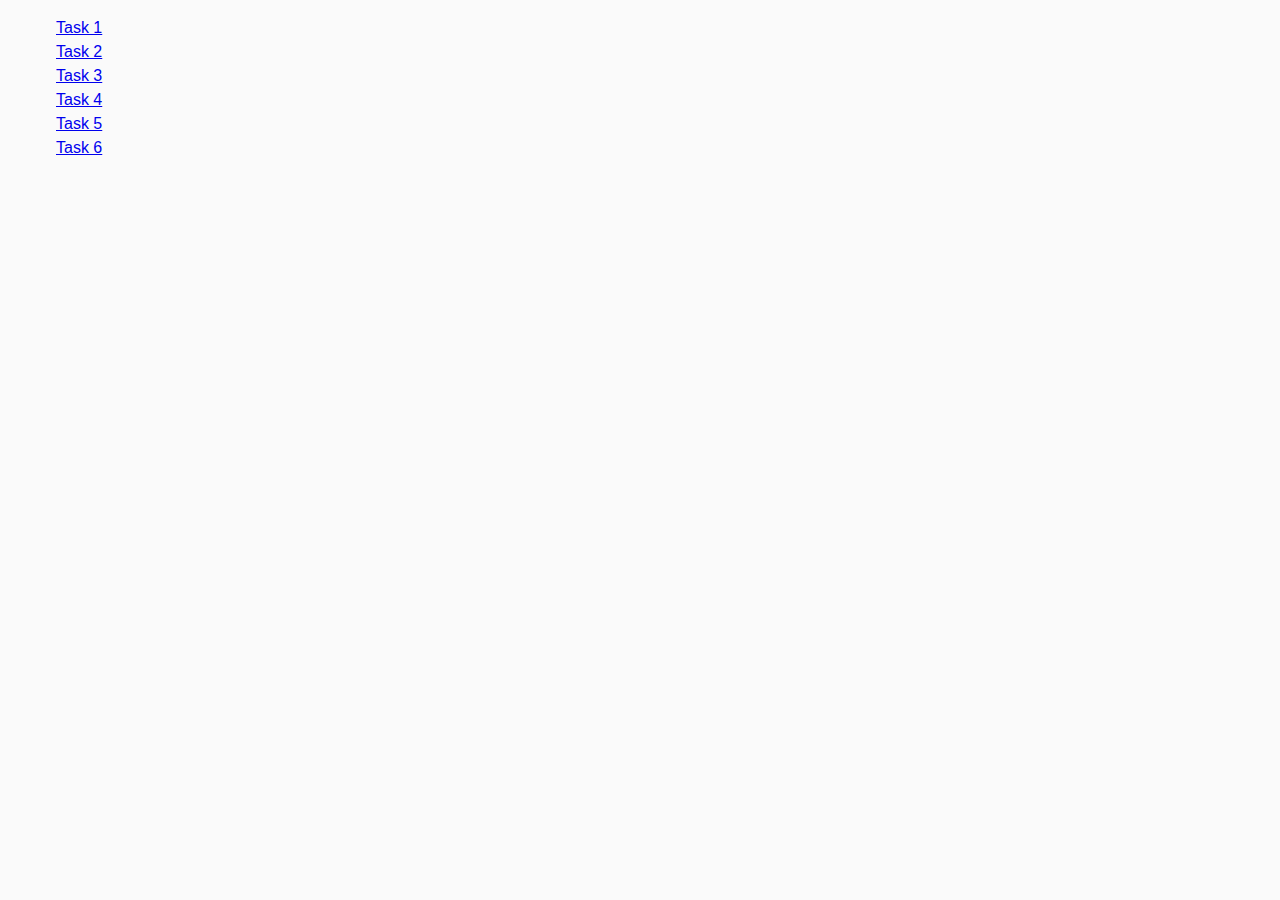
<file: index.html>
<!DOCTYPE html>
<html lang="en">
  <head>
    <meta charset="UTF-8" />
    <meta http-equiv="X-UA-Compatible" content="IE=edge" />
    <meta name="viewport" content="width=device-width, initial-scale=1.0" />
    <title>hw_js_7</title>
    <link rel="stylesheet" href="./css/common.css" />
  </head>
  <body>
    <ul>
      <li><a href="./task-1.html">Task 1</a></li>
      <li><a href="./task-2.html">Task 2</a></li>
      <li><a href="./task-3.html">Task 3</a></li>
      <li><a href="./task-4.html">Task 4</a></li>
      <li><a href="./task-5.html">Task 5</a></li>
      <li><a href="./task-6.html">Task 6</a></li>
    </ul>
  </body>
</html>
</file>
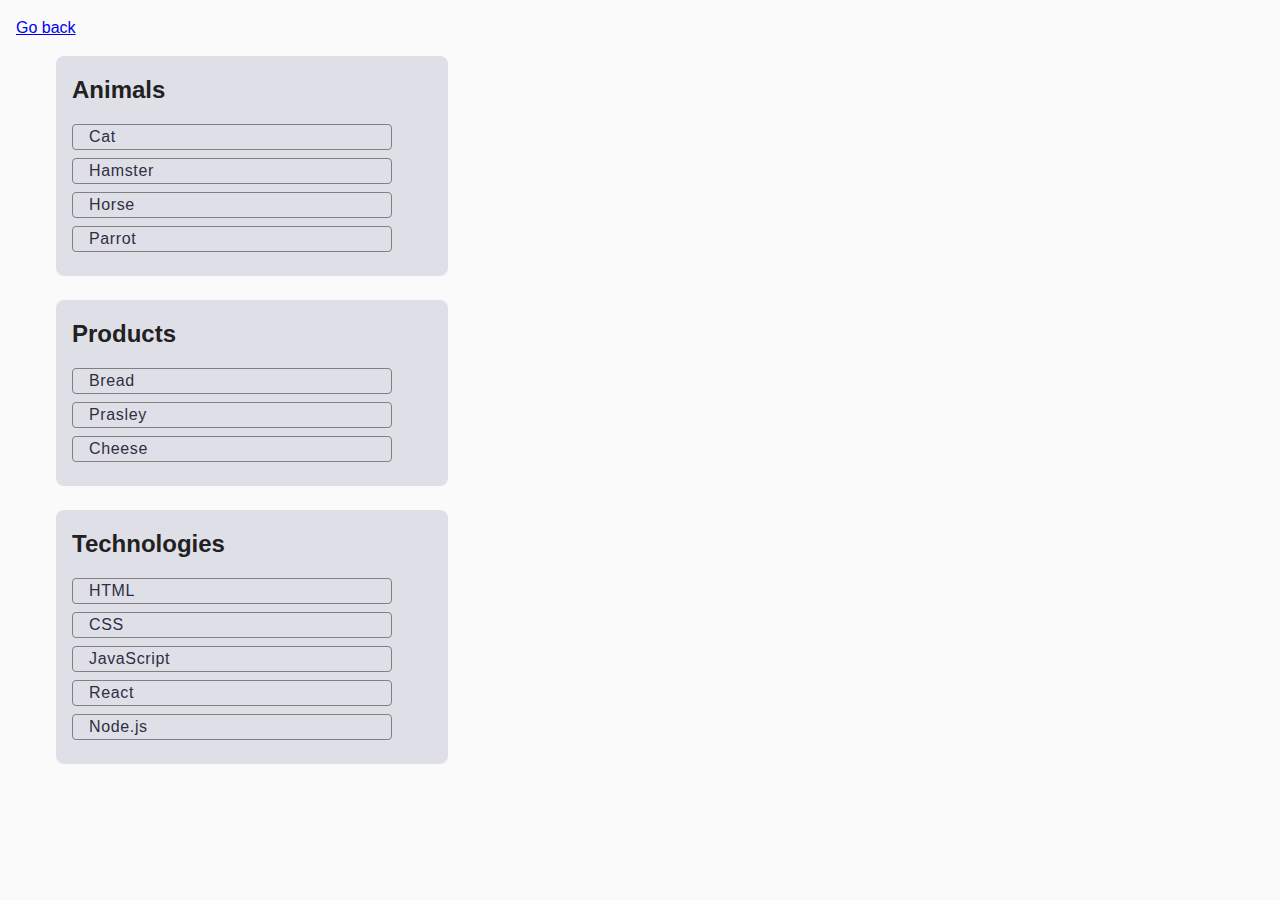
<file: task-1.html>
<!DOCTYPE html>
<html lang="en">
  <head>
    <meta charset="UTF-8" />
    <meta http-equiv="X-UA-Compatible" content="IE=edge" />
    <meta name="viewport" content="width=device-width, initial-scale=1.0" />
    <title>Task 1</title>
    <link rel="stylesheet" href="./css/common.css" />
  </head>
  <body>
    <p><a href="./index.html">Go back</a></p>

    <ul id="categories" class="task-1-list">
      <li class="item">
        <h2 class="task-1-item-title">Animals</h2>
        <ul>
          <li class="task-1-list-item">Cat</li>
          <li class="task-1-list-item">Hamster</li>
          <li class="task-1-list-item">Horse</li>
          <li class="task-1-list-item">Parrot</li>
        </ul>
      </li>

      <li class="item">
        <h2 class="task-1-item-title">Products</h2>
        <ul>
          <li class="task-1-list-item">Bread</li>
          <li class="task-1-list-item">Prasley</li>
          <li class="task-1-list-item">Cheese</li>
        </ul>
      </li>

      <li class="item">
        <h2 class="task-1-item-title">Technologies</h2>
        <ul>
          <li class="task-1-list-item">HTML</li>
          <li class="task-1-list-item">CSS</li>
          <li class="task-1-list-item">JavaScript</li>
          <li class="task-1-list-item">React</li>
          <li class="task-1-list-item">Node.js</li>
        </ul>
      </li>
    </ul>

    <script src="./js/task-1.js" type="module"></script>
  </body>
</html>
</file>
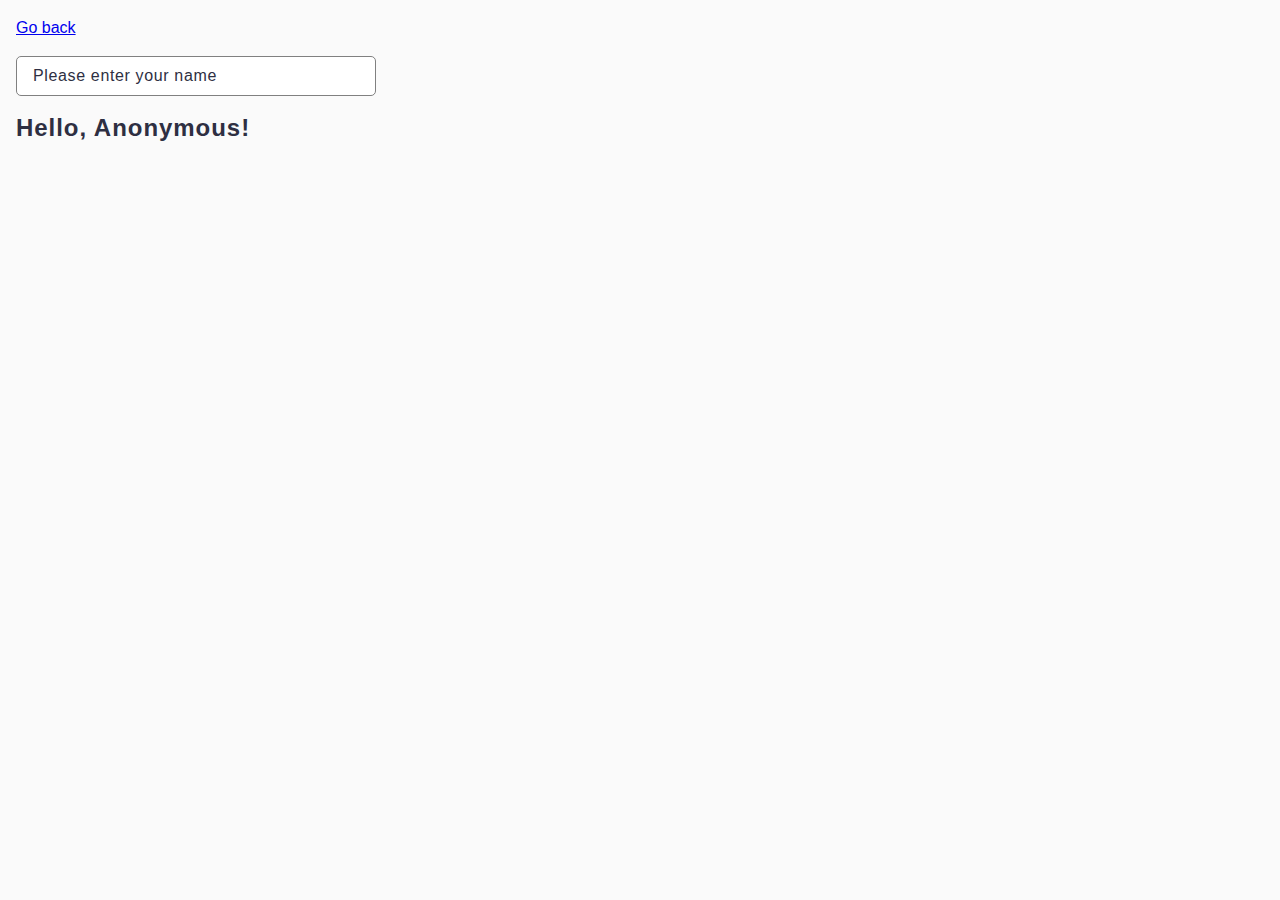
<file: task-3.html>
<!DOCTYPE html>
<html lang="en">
  <head>
    <meta charset="UTF-8" />
    <meta http-equiv="X-UA-Compatible" content="IE=edge" />
    <meta name="viewport" content="width=device-width, initial-scale=1.0" />
    <title>Task 3</title>
    <link rel="stylesheet" href="./css/common.css" />
  </head>
  <body>
    <p><a href="./index.html">Go back</a></p>

    <input
      type="text"
      id="name-input"
      placeholder="Please enter your name"
      class="task-3-input"
      name="name-input"
    />
    <h1 class="task-3-title">
      Hello, <span id="name-output">Anonymous</span>!
    </h1>

    <script src="./js/task-3.js" type="module"></script>
  </body>
</html>
</file>
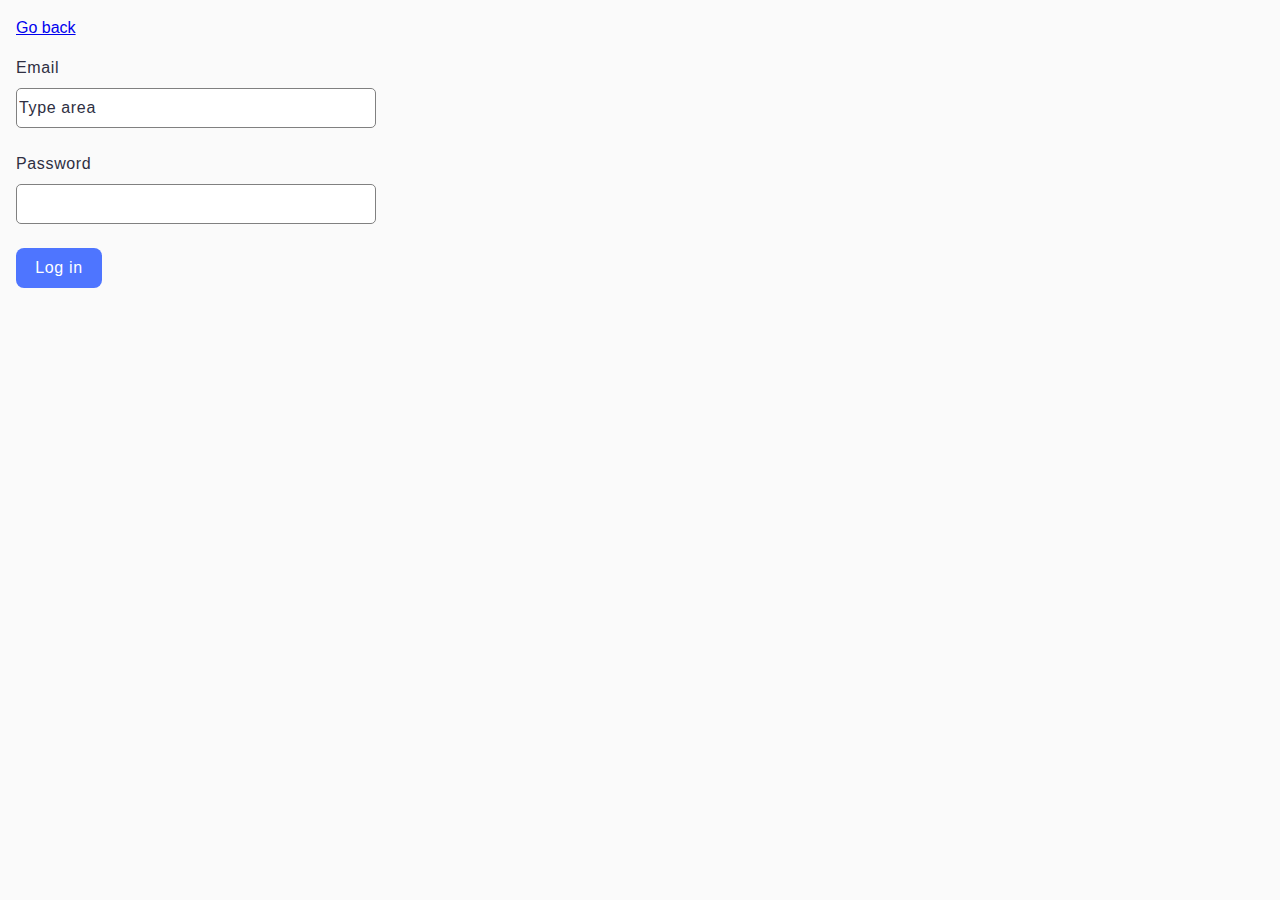
<file: task-4.html>
<!DOCTYPE html>
<html lang="en">
  <head>
    <meta charset="UTF-8" />
    <meta http-equiv="X-UA-Compatible" content="IE=edge" />
    <meta name="viewport" content="width=device-width, initial-scale=1.0" />
    <title>Task 4</title>
    <link rel="stylesheet" href="./css/common.css" />
  </head>
  <body>
    <p><a href="./index.html">Go back</a></p>

    <form class="login-form">
      <label class="task-4-label">
        Email
        <input
          type="email"
          name="email"
          class="task-4-input"
          placeholder="Type area"
        />
      </label>
      <label class="task-4-label">
        Password
        <input type="password" name="password" class="task-4-input" />
      </label>
      <button type="submit" class="task-4-btn">Log in</button>
    </form>

    <script src="./js/task-4.js" type="module"></script>
  </body>
</html>
</file>
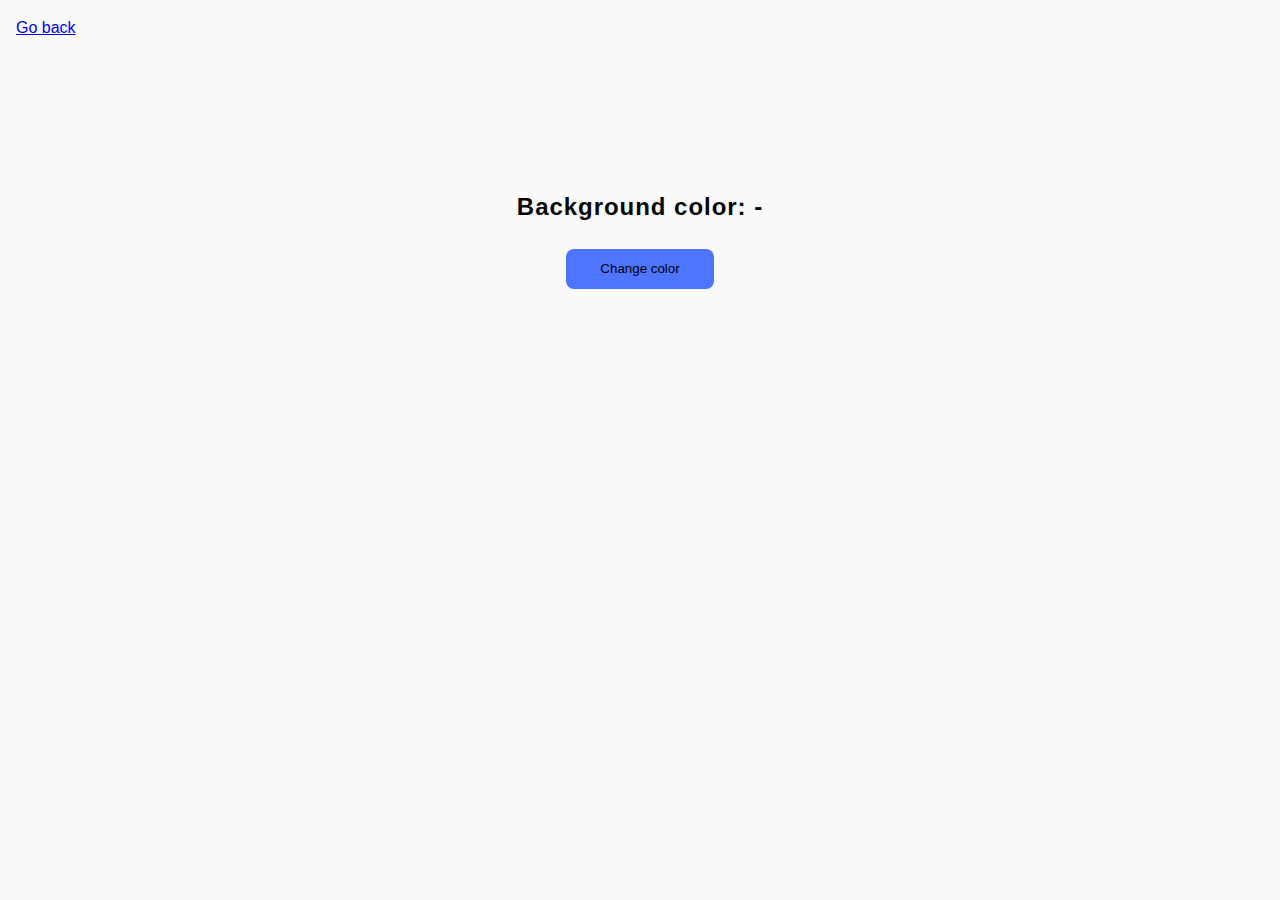
<file: task-5.html>
<!DOCTYPE html>
<html lang="en">
  <head>
    <meta charset="UTF-8" />
    <meta http-equiv="X-UA-Compatible" content="IE=edge" />
    <meta name="viewport" content="width=device-width, initial-scale=1.0" />
    <title>Task 5</title>
    <link rel="stylesheet" href="./css/common.css" />
  </head>
  <body>
    <p><a href="./index.html">Go back</a></p>

    <div class="widget">
      <p class="task-5-txt">Background color: <span class="color">-</span></p>
      <button type="button" class="change-color">Change color</button>
    </div>

    <script src="./js/task-5.js" type="module"></script>
  </body>
</html>
</file>
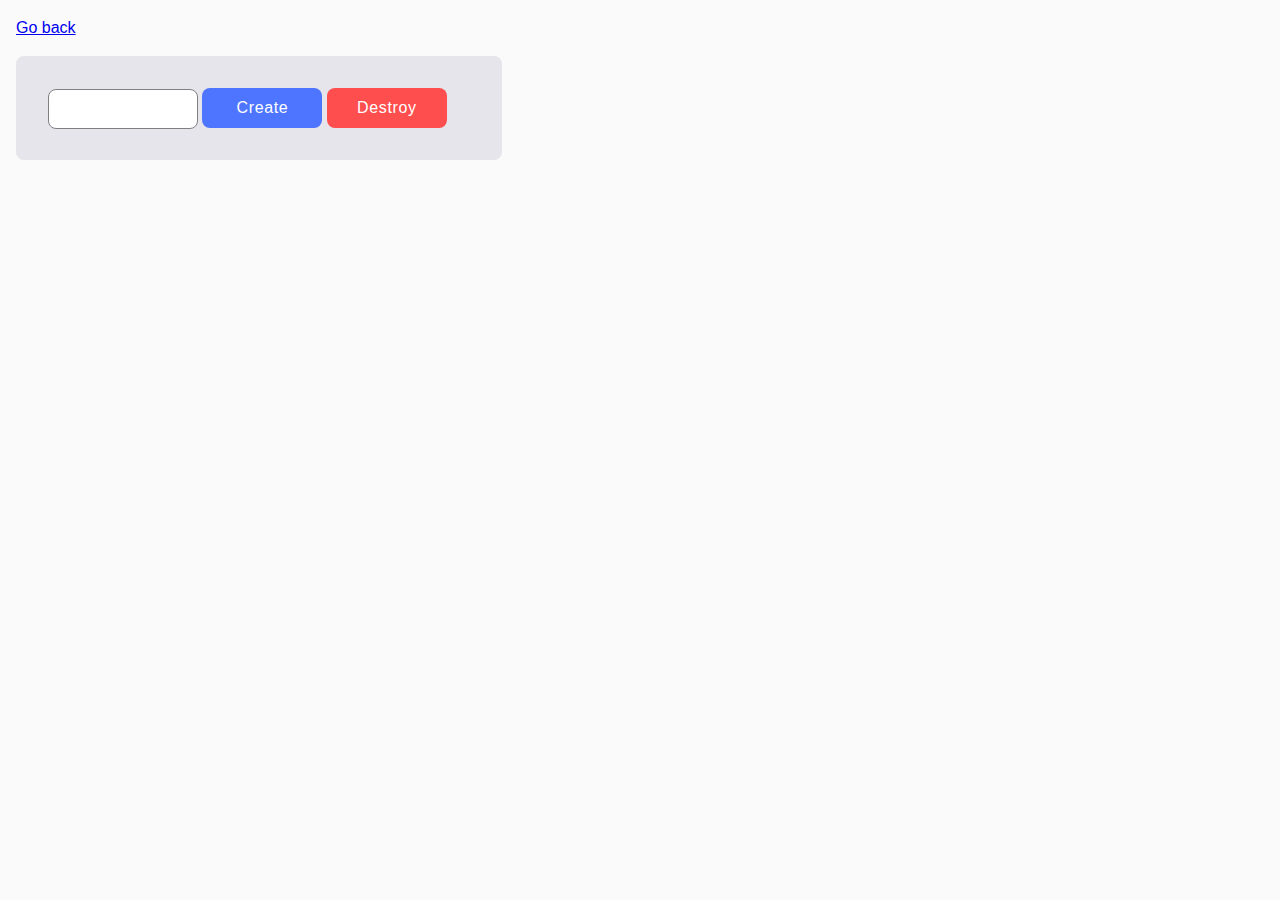
<file: task-6.html>
<!DOCTYPE html>
<html lang="en">
  <head>
    <meta charset="UTF-8" />
    <meta http-equiv="X-UA-Compatible" content="IE=edge" />
    <meta name="viewport" content="width=device-width, initial-scale=1.0" />
    <title>Task 6</title>
    <link rel="stylesheet" href="./css/common.css" />
  </head>
  <body>
    <p><a href="./index.html">Go back</a></p>

    <div id="controls" class="task-6-container">
      <input
        type="number"
        min="1"
        max="100"
        step="1"
        class="task-6-inp"
        id="number"
      />
      <button type="button" class="task-6-create-btn" data-create>
        Create
      </button>
      <button type="button" class="task-6-destroy-btn" data-destroy>
        Destroy
      </button>
    </div>

    <div id="boxes"></div>

    <script src="./js/task-6.js" type="module"></script>
  </body>
</html>
</file>
<file: css/common.css>
* {
  box-sizing: border-box;
}

body {
  margin: 16px;
  font-family: -apple-system, BlinkMacSystemFont, 'Segoe UI', Roboto, Oxygen,
    Ubuntu, Cantarell, 'Open Sans', 'Helvetica Neue', sans-serif;
  -webkit-font-smoothing: antialiased;
  -moz-osx-font-smoothing: grayscale;
  background-color: #fafafa;
  color: #212121;
  line-height: 1.5;
}
ul {
  list-style: none;
}

.item {
  border-radius: 8px;
  padding: 16px;
  width: 392px;
  background-color: #dfdfe7;
  margin-bottom: 24px;
  position: relative;
}

.task-1-item-title {
  margin: 0;
  margin-bottom: 16px;
}

.task-1-list-item {
  border: 1px solid #808080;
  border-radius: 4px;
  margin-bottom: 8px;
  padding-left: 16px;
  font-weight: 400;
  font-size: 16px;
  line-height: 150%;
  letter-spacing: 0.04em;
  color: #2e2f42;
  position: relative;
  right: 40px;
}

.task-3-title {
  font-weight: 600;
  font-size: 24px;
  line-height: 133%;
  letter-spacing: 0.04em;
  color: #2e2f42;
}

.task-3-input {
  border: 1px solid #808080;
  border-radius: 5px;
  width: 360px;
  height: 40px;
  padding-left: 16px;
}
.task-3-input::placeholder {
  font-weight: 400;
  font-size: 16px;
  line-height: 150%;
  letter-spacing: 0.04em;
  color: #2e2f42;
}

.login-form {
  display: flex;
  flex-direction: column;
  gap: 24px;
}

.task-4-label {
  display: flex;
  flex-direction: column;
  gap: 8px;
  font-weight: 400;
  font-size: 16px;
  line-height: 150%;
  letter-spacing: 0.04em;
  color: #2e2f42;
}

.task-4-input {
  border: 1px solid #808080;
  border-radius: 5px;
  width: 360px;
  height: 40px;
}

.task-4-input:hover {
  border: 1px solid black;
}

.task-4-btn {
  border: none;
  border-radius: 8px;
  padding: 8px 16px;
  width: 86px;
  height: 40px;
  background: #4e75ff;
  font-weight: 500;
  font-size: 16px;
  line-height: 150%;
  letter-spacing: 0.04em;
  color: #fff;
}

.task-4-btn:hover,
.task-4-btn:focus {
  background-color: #6c8cff;
}

.task-4-input::placeholder {
  font-weight: 400;
  font-size: 16px;
  line-height: 150%;
  letter-spacing: 0.04em;
  color: #2e2f42;
}

.widget {
  display: flex;
  flex-direction: column;
  align-items: center;
  margin-top: 10%;
}

.task-5-txt {
  font-weight: 700;
  font-size: 24px;
  line-height: 150%;
  letter-spacing: 0.04em;
  color: #060606;
}

.change-color {
  border: none;
  border-radius: 8px;
  padding: 8px 16px;
  width: 148px;
  height: 40px;
  background-color: #4e75ff;
}

.change-color:active {
  transform: scale(0.98);
}

.task-6-container {
  border-radius: 8px;
  padding: 32px;
  width: 486px;
  height: 104px;
  background-color: #e5e5eb;
}

.task-6-inp {
  border: 1px solid #808080;
  border-radius: 8px;
  padding: 8px;
  width: 150px;
  height: 40px;
}

.task-6-create-btn {
  border: none;
  border-radius: 8px;
  padding: 8px 16px;
  width: 120px;
  height: 40px;
  background-color: #4e75ff;
  font-weight: 500;
  font-size: 16px;
  line-height: 150%;
  letter-spacing: 0.04em;
  color: #fff;
}

.task-6-destroy-btn {
  border: none;
  border-radius: 8px;
  padding: 8px 16px;
  width: 120px;
  height: 40px;
  background-color: #ff4e4e;
  font-weight: 500;
  font-size: 16px;
  line-height: 150%;
  letter-spacing: 0.04em;
  color: #fff;
}
</file>
